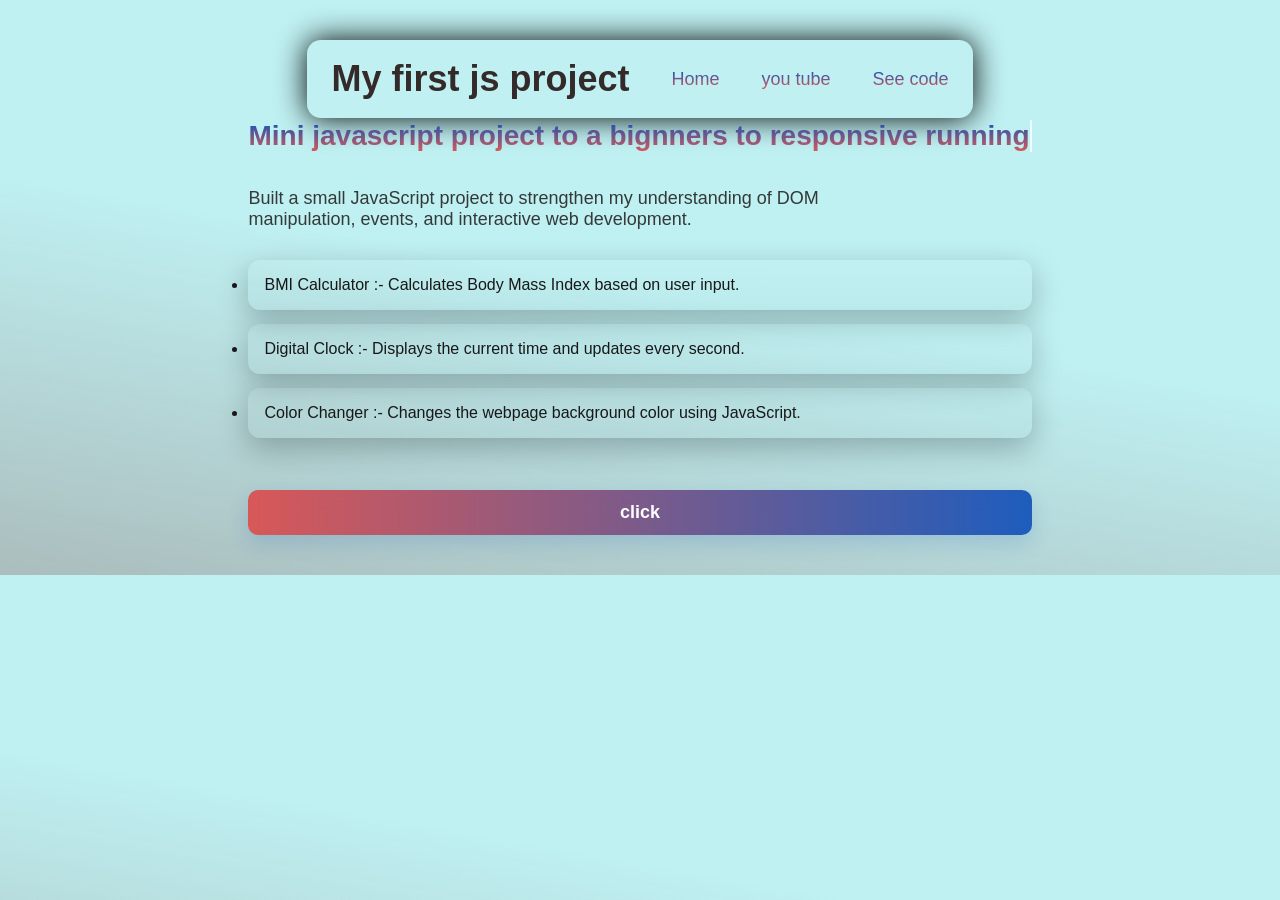
<file: advanced-javascript/project1/index.html>
<!DOCTYPE html>
<html lang="en">
<head>
    <meta charset="UTF-8">
    <meta name="viewport" content="width=device-width, initial-scale=1.0">
    <title>Project1</title>
    <link rel="stylesheet" href="index.css">
</head>

<body>
    <nav>
        <div class="nav">
            <h1>My first js project</h1>
            <li><a href="#">Home</a></li>
            <li><a href="https://youtube.com">you tube</a></li>
            <li><a href="readme.md">See code</a></li>
        </div>
    </nav>

   
   

    <div class="constent">
        <h2 class="cursor typewriter-animation">Mini javascript project to a bignners to responsive running</h2>
<p >Built a small JavaScript project to strengthen my understanding of DOM manipulation, events, and interactive web development.</p>        <div class="list">
            <ul>
                <li>BMI Calculator :- Calculates Body Mass Index based on user input.

                </li>
                <li>Digital Clock :- Displays the current time and updates every second.

                </li>
                <li>Color Changer :- Changes the webpage background color using JavaScript.

                </li>
            </ul>
        </div>
        <button><a href="button.html">click</a></button>
    </div>
</body>
 </html>
</html>
</file>
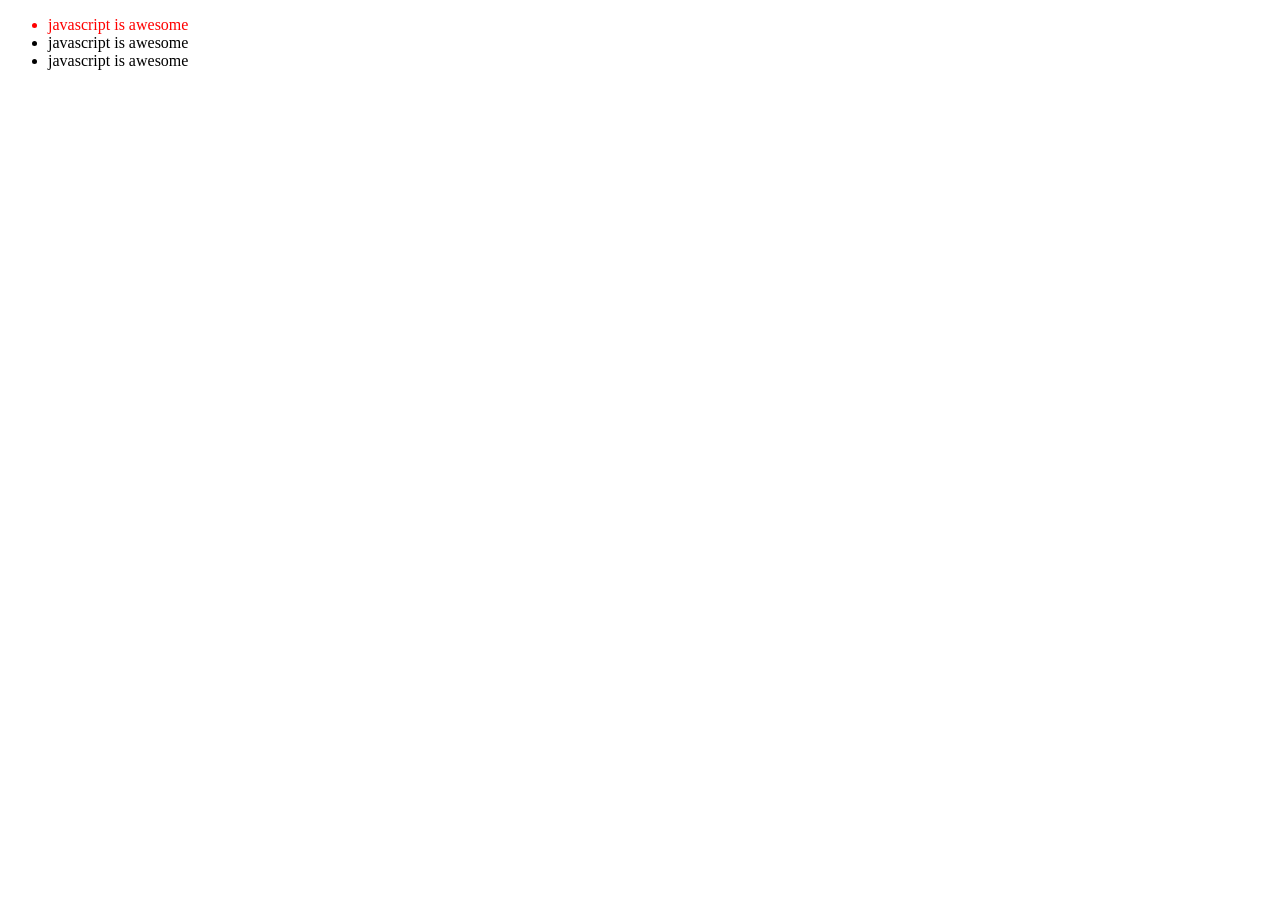
<file: advanced-javascript/dom.html>
<!DOCTYPE html>
<html lang="en">
<head>
    <meta charset="UTF-8">
    <meta name="viewport" content="width=device-width, initial-scale=1.0">
    <title>DOM modules</title>
</head>
<body>
    <div class="list">
        <ul>
            <li>javascript</li>
            <li>javascript</li>
            <li>javascript</li>
        </ul>
    </div>

    <script>
        const list = document.querySelector('.list')
        console.log(list)
        const items = list.querySelectorAll('li')
        // console.log(items.target())
        if (items.length > 0) {
            items.forEach(item => {
                item.textContent = 'javascript is awesome'
                const news = document.querySelector('li:first-child')
                news.style.color = 'red'
            })
        }
        console.log(items)
    </script>
</body>
</html>
</file>
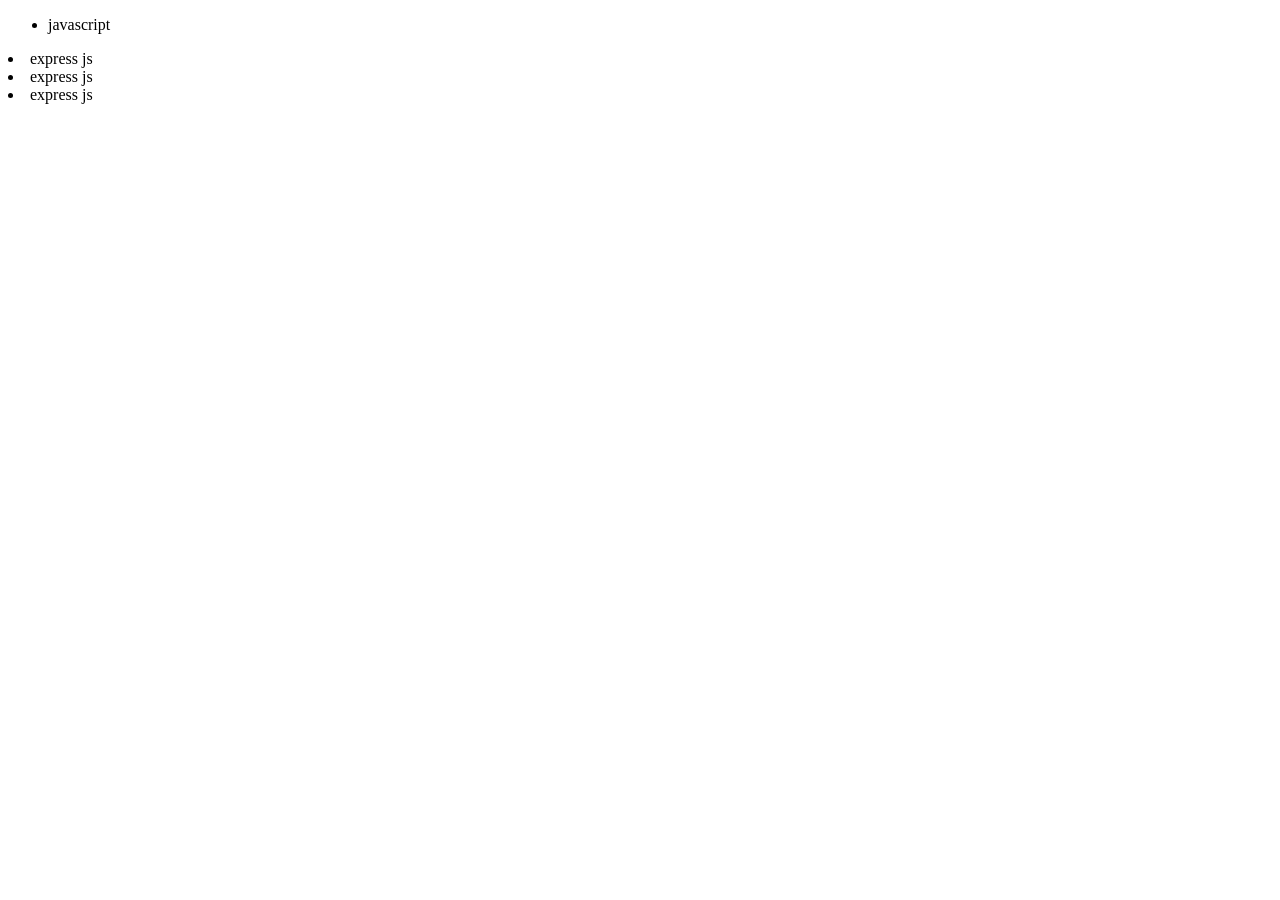
<file: advanced-javascript/dom2.html>
<!DOCTYPE html>
<html lang="en">
<head>
    <meta charset="UTF-8">
    <meta name="viewport" content="width=device-width, initial-scale=1.0">
    <title>createelement</title>
</head>
<body>
    <div class="list">
        <ul>
            <li>javascript</li>
 
        </ul>
    </div>
    <script>
        const list = document.querySelector(".list");
        // const items = list.querySelector("li");
        function createElement(){
            const newelement = document.createElement("li");
            // newelement.textContent = document.querySelector("li").textContent;
            // newelement.appendChild(document.createTextNode("express js"));
            newelement.appendChild(document.createTextNode("express js"));
            list.appendChild(newelement);
            console.log(newelement);
        }
        createElement("node js");
        createElement("angular js");
        createElement("react js");
 
     
    
     </script>
</body>
</html>
</file>
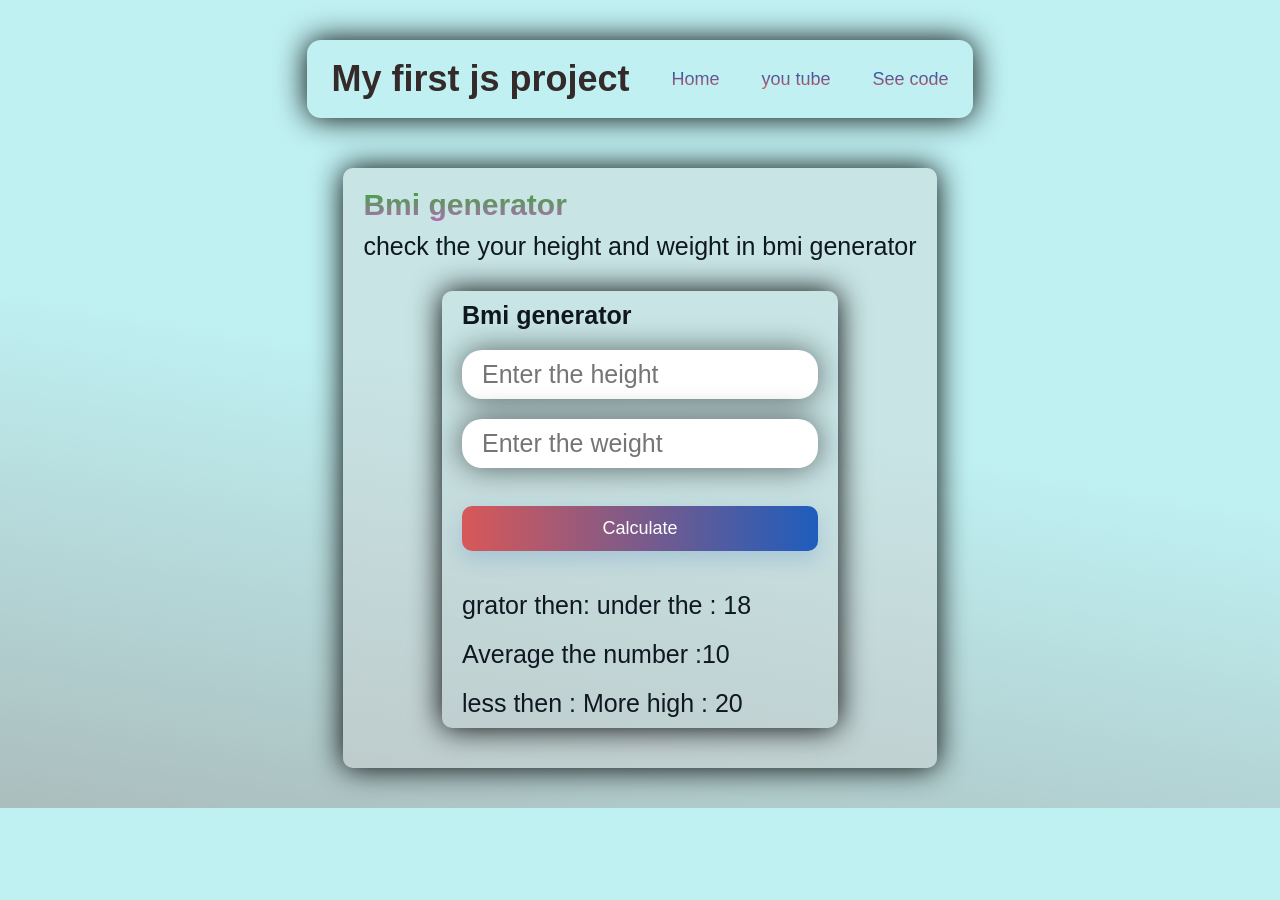
<file: advanced-javascript/project1/bmi.html>
<!DOCTYPE html>
<html lang="en">

<head>
    <meta charset="UTF-8">
    <meta name="viewport" content="width=device-width, initial-scale=1.0">
    <title>Document</title>
    <link rel="stylesheet" href="index.css">
    <style>
        .content {
            display: flex;
            justify-content: center;
            margin-top: 50px;
        }

        .border {
            /* border: 1px solid black; */
            padding: 10px 20px;
            border-radius: 10px;
            background: #d5d1d16b;
            box-shadow: 0px 0px 30px black;

        }

        .head h1 {
            font-size: 30px;
            padding: 10px 0px;
            font-weight: 800;
        }

        .head p {
            font-size: 25px;
        }

        form {
            display: grid;
            justify-content: center;
            /* border: 1px solid gray; */
            width: fit-content;
            margin: 30px auto;
            padding: 10px 20px;
            gap: 20px;
            border-radius: 10px;
            box-shadow: 0px 0px 30px black;
        }

        form label {
            font-size: 25px;
            font-weight: bold;
        }

        form input {
            padding: 10px 20px;
            font-size: 25px;
            outline: none;
            border-radius: 20px;
            border: none;
            box-shadow: 0px 0px 30px rgba(0, 0, 0, 0.558);
        }

        form button:active {
            transform: scale(0.98);
        }
    </style>
</head>

<body>
    <nav>
        <div class="nav">
            <h1>My first js project</h1>
            <li><a href="#">Home</a></li>
            <li><a href="https://youtube.com">you tube</a></li>
            <li><a href="readme.md">See code</a></li>
        </div>
    </nav>
    <div class="content">
        <div class="border">
            <div class="head">
                <h1>Bmi generator</h1>
                <p>check the your height and weight in bmi generator</p>
                <form>
                    <label>Bmi generator</label>
                    <input type="text" id="height" placeholder="Enter the height" required>
                    <input type="text" id="weight" placeholder="Enter the weight" required>
                    <button class="btn">Calculate</button>
                    <span class="result"></span>
                    <p>grator then: <span first>under the : 18</span></p>
                    <p>Average the number :10</p>
                    <p>less then : <span class="last">More high : 20</span></p>
                </form>
            </div>
        </div>
    </div>



    <script>
        const form = document.querySelector("form")
        const btn = document.querySelector(".btn")


        form.addEventListener("submit", (e) => {
            e.preventDefault();
            const height = parseInt(document.querySelector("#height").value)
            const weight = parseInt(document.querySelector("#weight").value)
            const result = document.querySelector(".result")
            if (isNaN(height) || height < 0 || height === '') {
                result.innerHTML = `please give a valid height in a number ${height}`;
            } else if (isNaN(weight) || weight < 0 || weight === '') {
                result.innerHTML = `please give a valid weight in a number ${weight}`;
            } else {
                const bmi = (weight / ((height * height) / 10000)).toFixed(2);
                result.innerHTML = `<span>${bmi} </span>`
            }

        })
    </script>
</body>

</html>
</file>
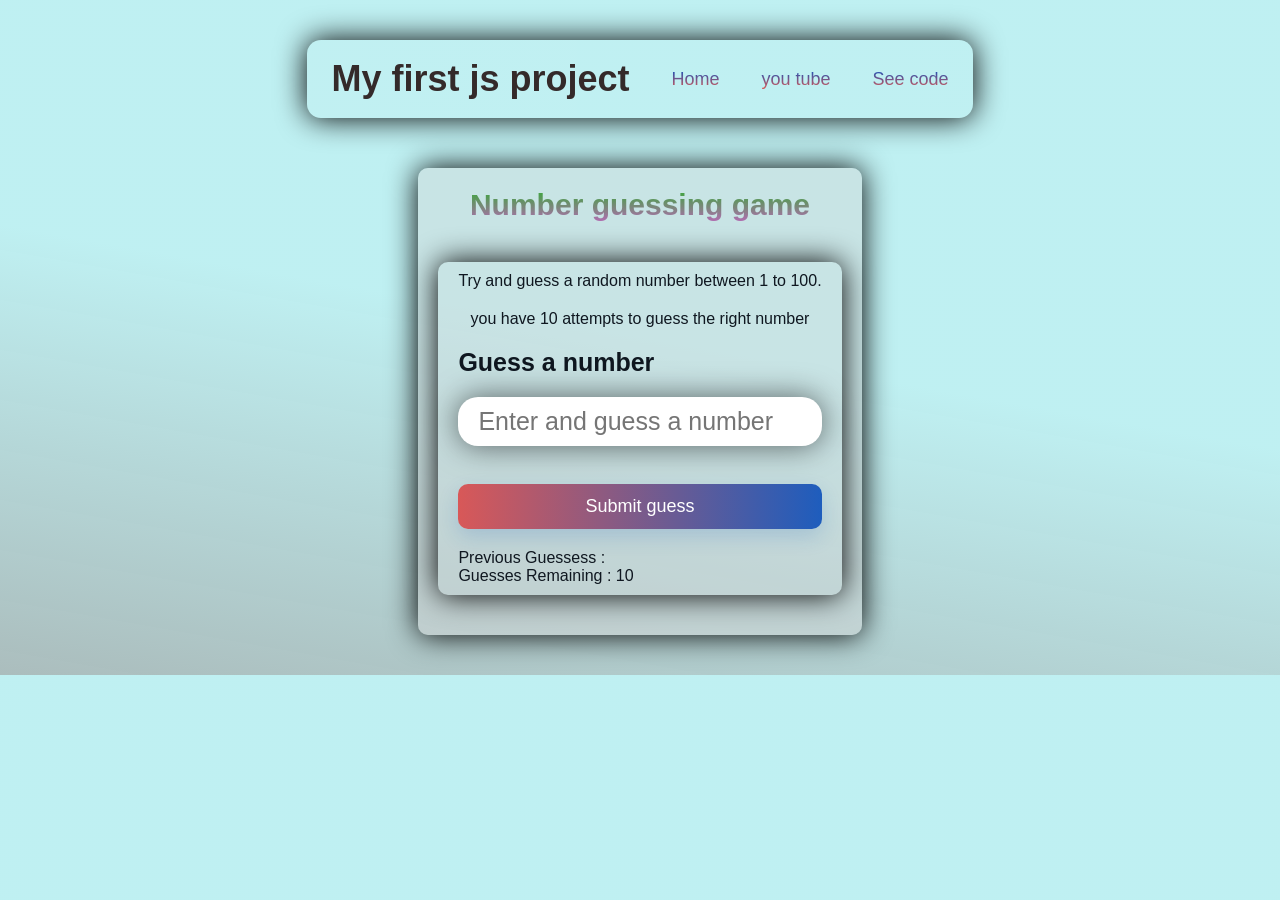
<file: advanced-javascript/project1/game.html>
<!DOCTYPE html>
<html lang="en">

<head>
    <meta charset="UTF-8">
    <meta name="viewport" content="width=device-width, initial-scale=1.0">
    <title>Document</title>
    <link rel="stylesheet" href="index.css">

    <style>
        .content {
            display: flex;
            justify-content: center;
            margin-top: 50px;
        }

        .border {
            /* border: 1px solid black; */
            padding: 10px 20px;
            border-radius: 10px;
            background: #d5d1d16b;
            box-shadow: 0px 0px 30px black;

        }

        .head h1 {
            font-size: 30px;
            padding: 10px 0px;
            font-weight: 800;
            text-align: center;
            display: flex;
            justify-content: center;
        }


        form {
            display: grid;
            justify-content: center;
            /* border: 1px solid gray; */
            width: fit-content;
            margin: 30px auto;
            padding: 10px 20px;
            gap: 20px;
            border-radius: 10px;
            box-shadow: 0px 0px 30px black;
        }

        form label {
            font-size: 25px;
            font-weight: bold;
        }

        form input {
            padding: 10px 20px;
            font-size: 25px;
            outline: none;
            border-radius: 20px;
            border: none;
            box-shadow: 0px 0px 30px rgba(0, 0, 0, 0.558);
        }

        form button:active {
            transform: scale(0.98);
        }
        form p{
            margin: auto;
        }
    </style>
</head>

<body>
    <nav>
        <div class="nav">
            <h1>My first js project</h1>
            <li><a href="#">Home</a></li>
            <li><a href="https://youtube.com">you tube</a></li>
            <li><a href="readme.md">See code</a></li>
        </div>
    </nav>
        <div class="content">
            <div class="border">
                <div class="head">
                    <h1>Number guessing game</h1>
                    <form>
                        <p>Try and guess a random number between 1 to 100.</p>
                        <p>you have 10 attempts to guess the right number</p>
                        <label>Guess a number</label>
                        <input type="text" placeholder="Enter and guess a number" id="guess" required>
                        <button class="btn">Submit guess</button>
                        <div class="restult"> 
                        <p>Previous Guessess : <span class="prev"></span></p>
                        <p>Guesses Remaining : <span class="remining">10</span></p>
                        <p class="loworhi"></p>
                        </div>
                    </form>
                </div>
            </div>
        </div>


        <script>
            const form = document.querySelector("form")
            const userinput = document.querySelector("#guess")
            const btn = document.querySelector(".btn")
            const prev = document.querySelector(".prev")
            const remaing = document.querySelector(".remining")
            const loworhi = document.querySelector(".loworhi")
            const result = document.querySelector(".restult")
            const randomnumber = Math.floor(Math.random() * 100 + 1);
            console.log(randomnumber)

            let arr = []
            let game = true
            let attempt = 1;

            if(game){
                btn.addEventListener("click", (e)=>{
                    e.preventDefault();
                    const guess = parseInt(userinput.value)
                    console.log(guess);
                    Display(guess)
                })
            }
            function Display (guess) {
                if(isNaN(guess)){
                    alert("please enter the valid number is NAN")
                
                }else if(guess < 1){
                    alert("please enter the valid number yoy enter less then 1")
                }else if(guess > 100){
                    alert("please enter the valid number is not more then 100 ")
                }else {
                    arr.push(guess)
                    if(attempt > 10){
                        DisplayMessage(guess);
                        DisplayMessage(`Game over. Random number was ${randomnumber}`)
                        endgame();
                    }else{
                        Displayguess(guess);
                        DisplayCheck(guess)
                    }
                }

            }
            function DisplayCheck (guess) {
                if(guess === randomnumber){
                   DisplayMessage("Congraluation! you guessed corret number.")
                   endgame();
                }
                else if(guess > randomnumber){
                    DisplayMessage("Hey! you enter the grater then 100")
                }
                else if(guess < randomnumber){
                    DisplayMessage("Hey! you enter the less then 100")
                }
            }
            function Displayguess (guess){
                userinput.value = '';
                prev.innerHTML += `${guess},`;
                attempt++;
                remaing.innerHTML = `${10 - attempt}`
            }
            function DisplayMessage (message) {
                loworhi.innerHTML = `<span>${message}</span>`
            }
            function endgame () {
                userinput.value = ''
                userinput.setAttribute("disabled", '')
                const p = document.createElement("button")
                p.innerHTML = `<h2 id = "newgame">Start new game </h2>`
                p.style.color = "white"
                result.appendChild(p)
                game = false
                restartgame()
            }
            function restartgame () {

            }
         </script>
</body>

</html>
</file>
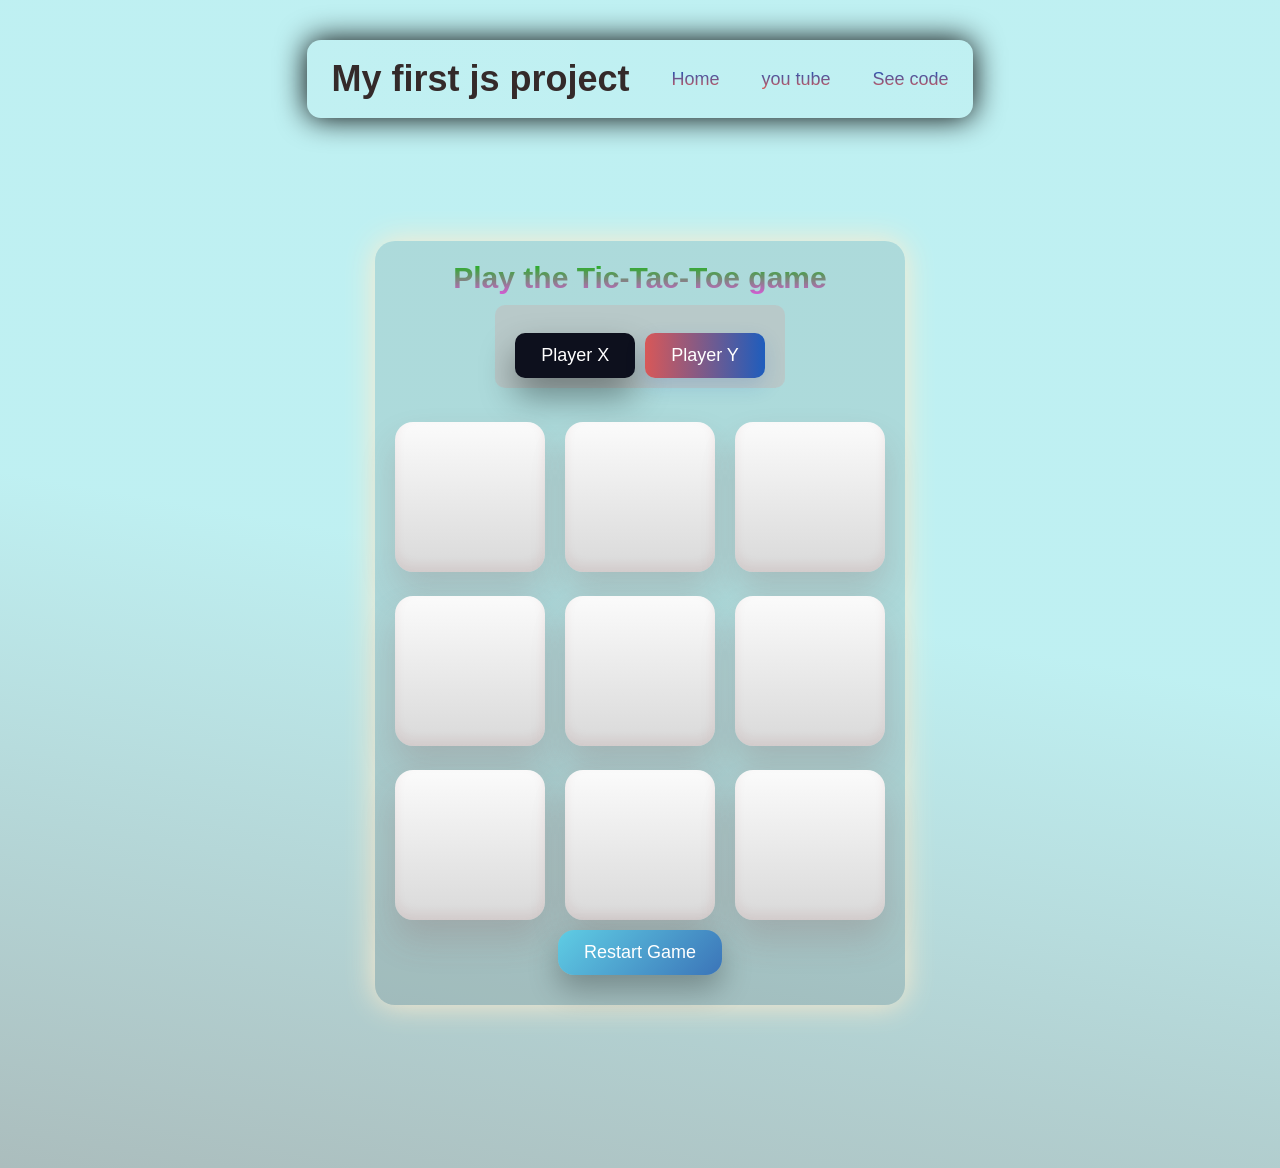
<file: advanced-javascript/project1/tic-tac-toe.html>
<!DOCTYPE html>
<html lang="en">
<head>
    <meta charset="UTF-8">
    <meta name="viewport" content="width=device-width, initial-scale=1.0">
    <title>tic-tac-toe game</title>
    <link rel="stylesheet" href="index.css">
    <style>
        section{
            background: #00000018;
            display: grid;
            width: fit-content;
            margin: 10% auto;
            padding: 20px 20px;
            border-radius: 20px;
            box-shadow: 0px 0px 30px blanchedalmond;
        }
        .head{
            display: flex;
            justify-content: center;
        }
        .player {
         display: flex;
             justify-content: center;
             align-items: center;
             text-align: center;
            gap: 10px;
            background: #c0bdbd97;
            width: fit-content;
            margin: 10px auto;
            padding: 10px 20px;
            border-radius: 10px;
        }
        .player .playerx 
        .player .playery{
            padding: 10px 18px;
            font-size: 22px;
            background: linear-gradient(135deg, #4f8ea2, #87c1f4);
            color: #fff;
            cursor: pointer;
            box-shadow: 0 18px 35px rgba(0,0,0,0.24);
            border: none;
            border-radius: 16px;
            transition: transform 0.25s ease, background 0.25s ease;
            transform-style: preserve-3d;
        }
         .player .playerx:hover,
        .player .playery:hover{
            background: #4e8ea3;
            color: #fff;
            transform: translateZ(10px) scale(0.98);
        }
        .player .active {
            background: #0d101d;
            box-shadow: 0 18px 35px rgba(0,0,0,0.4);
        }
        .restart {
            display: inline-block;
            /* margin-top: 28px; */
            margin: 10px auto;
            padding: 12px 26px;
            font-size: 18px;
            background: linear-gradient(135deg, #5fcde4, #3b74b8);
            color: #fff;
            border: none;
            border-radius: 16px;
            cursor: pointer;
            box-shadow: 0 14px 30px rgba(0,0,0,0.28);
            transition: transform 0.25s ease, background 0.25s ease;
            transform-style: preserve-3d;
             
        }
        .restart:hover {
            background: linear-gradient(135deg, #3c93c6, #245e93);
            transform: translateY(-2px);
        }

         .box{
            display: flex;
            justify-content: center;
            align-items: center;
            gap: 20px;
            margin-top: 24px;
            transform: translateZ(40px);
        }
        .box .boxes{
            display: inline-flex;
            justify-content: center;
            align-items: center;
            background: linear-gradient(180deg, #fbfbfb, #d9d9d9);
            font-size: 72px;
            height: 150px;
            width: 150px;
            border-radius: 18px;
            color: #111;
            box-shadow: inset 0 -6px 12px rgba(130, 22, 22, 0.08), 0 20px 35px rgba(135, 59, 59, 0.18);
            transition: transform 0.25s ease, box-shadow 0.25s ease, background 0.25s ease;
            transform-style: preserve-3d;
            cursor: pointer;
        }

         .box .boxes:hover {
            transform: translateY(-10px) rotateX(10deg) rotateY(-10deg);
            box-shadow: 0 28px 45px rgba(0,0,0,0.32);
        }
        .box .boxes.filled {
            transform: translateY(-4px) rotateX(4deg);
        }
         .box .boxes.win {
            animation: winGlow 0.8s ease-in-out infinite alternate;
            background: linear-gradient(135deg, #ffe77a, #ff7f50);
            color: #0f1015;
            box-shadow: 0 0 32px rgba(255,151,62,0.65), 0 20px 40px rgba(0,0,0,0.25);
            transform: translateY(-12px) rotateX(8deg) rotateY(8deg);
        }
           @keyframes winGlow {
            from { box-shadow: 0 0 28px rgba(255,151,62,0.45), 0 20px 40px rgba(0,0,0,0.25); }
            to { box-shadow: 0 0 48px rgba(255,255,255,0.9), 0 26px 50px rgba(0,0,0,0.28); }
        }
    </style>
</head>
<body>
     <nav>
        <div class="nav">
            <h1>My first js project</h1>
            <li><a href="#">Home</a></li>
            <li><a href="https://youtube.com">you tube</a></li>
            <li><a href="readme.md">See code</a></li>
        </div>
    </nav>
        <section>
            <div class="head">
                <h1>Play the Tic-Tac-Toe game </h1>
            </div>
            <div class="player">
                <button class="playerx active">Player X</button>
                <button class="playery">Player Y</button>
            </div>

             
             <div class="box">
                <span class="boxes"></span>
                <span class="boxes"></span>
                <span class="boxes"></span>
             </div>
             <div class="box">
                <span class="boxes"></span>
                <span class="boxes"></span>
                <span class="boxes"></span>
             </div>
             <div class="box">
                <span class="boxes"></span>
                <span class="boxes"></span>
                <span class="boxes"></span>
             </div>

             <button class="restart">Restart Game</button>
        </section>


          <script>
        const boxes = document.querySelectorAll(".boxes");
        const playerx = document.querySelector(".playerx");
        let playery = document.querySelector(".playery");

        let currentPlayer = "X";
        let gameActive = true;
        let board = ["", "", "", "", "", "", "", "", ""];
        let winningConditions = [
            [0, 1, 2],
            [3, 4, 5],
            [6, 7, 8],
            [0, 3, 6],
            [1, 4, 7],
            [2, 5, 8],
            [0, 4, 8],
            [2, 4, 6]
        ]; 
        const restartButton = document.querySelector(".restart");
        let activeAudioNodes = [];

        restartButton.addEventListener("click", resetGame);

        boxes.forEach((box, index) => {
            box.addEventListener("click", () => {
                if (gameActive && board[index] === "") {
                    board[index] = currentPlayer;
                    box.textContent = currentPlayer;
                    box.classList.add("filled");
                    if (checkWin()) {
                        return;
                    }
                    switchPlayer();
                }
            });
        });

        function switchPlayer() {
            currentPlayer = currentPlayer === "X" ? "Y" : "X";
            playerx.classList.toggle("active");
            playery.classList.toggle("active");
        }

        function checkWin() {
            for (let condition of winningConditions) {
                const [a, b, c] = condition;
                if (board[a] && board[a] === board[b] && board[a] === board[c]) {
                    gameActive = false;
                    highlightWin(condition);
                    playWinMusic();
                    alert(`Player ${currentPlayer} wins!`);
                    showRestartButton();
                    return true;
                }
            }
            if (!board.includes("")) {
                gameActive = false;
                playWinMusic(true);
                alert("It's a draw!");
                showRestartButton();
                return true;
            }
            return false;
        }

        function highlightWin(condition) {
            condition.forEach(index => boxes[index].classList.add("win"));
        }

        function showRestartButton() {
            restartButton.hidden = false;
        }

        function hideRestartButton() {
            restartButton.hidden = true;
        }

        function resetGame() {
            stopWinMusic();
            board = ["", "", "", "", "", "", "", "", ""];
            boxes.forEach(box => {
                box.textContent = "";
                box.classList.remove("filled", "win");
            });
            currentPlayer = "X";
            gameActive = true;
            playerx.classList.add("active");
            playery.classList.remove("active");
            hideRestartButton();
        }

        function playWinMusic(isDraw = false) {
            if (!window.AudioContext && !window.webkitAudioContext) return;
            const AudioCtx = window.AudioContext || window.webkitAudioContext;
            const audioCtx = new AudioCtx();
            const notes = isDraw ? [440, 392, 349, 330] : [523.25, 659.25, 783.99, 987.77];
            const now = audioCtx.currentTime;
            notes.forEach((freq, index) => {
                const oscillator = audioCtx.createOscillator();
                const gain = audioCtx.createGain();
                oscillator.type = 'triangle';
                oscillator.frequency.value = freq;
                gain.gain.setValueAtTime(0, now + index * 0.25);
                gain.gain.linearRampToValueAtTime(0.18, now + index * 0.25 + 0.04);
                gain.gain.linearRampToValueAtTime(0, now + (index + 1) * 0.25);
                oscillator.connect(gain).connect(audioCtx.destination);
                oscillator.start(now + index * 0.25);
                oscillator.stop(now + (index + 1) * 0.25);
                activeAudioNodes.push({oscillator, gain, audioCtx});
            });
            setTimeout(() => audioCtx.close(), notes.length * 300);
        }

        function stopWinMusic() {
            activeAudioNodes.forEach(({oscillator, gain, audioCtx}) => {
                try {
                    gain.gain.cancelScheduledValues(audioCtx.currentTime);
                    gain.gain.setValueAtTime(0, audioCtx.currentTime);
                    oscillator.stop();
                } catch (e) {
                    // ignore already stopped nodes
                }
            });
            activeAudioNodes = [];
        }
    </script>
</body>
</html>
</file>
<file: advanced-javascript/project1/index.css>
* {
    margin: 0;
    padding: 0;
    box-sizing: border-box;
    font-family: 'Trebuchet MS', 'Lucida Sans Unicode', 'Lucida Grande', 'Lucida Sans', Arial, sans-serif;
}

body {
    background: linear-gradient(190deg, rgba(148, 230, 233, 0.601)50%, rgba(106, 138, 138, 0.563)100%);
    color: aliceblue;
    font-family: 'Times New Roman', Times, serif;
}

nav {
    background: linear-gradient(90deg, rgba(56, 78, 56, 0.374), rgba(237, 177, 177, 0.297));
    padding: 10px 20px;
    box-shadow: 0px 0px 30px black;
    border-radius: 10px;
    margin: 80px 0%;
    width: fit-content;

}
h1{
    display: flex;
    font-size: 30px;
    background: -webkit-linear-gradient(90deg, rgb(216, 89, 216), rgb(14, 189, 14));
    background-clip: text; 
    -webkit-text-fill-color: transparent;
}
.nav {
     display: flex;  
   justify-content: space-between;  
    align-items: center;
    font-size: 25px;
    list-style: none;
}
 
 
.nav li a{
   background: -webkit-linear-gradient(90deg, rgb(216, 90, 86), rgb(14, 81, 189));
    background-clip: text; 
    -webkit-text-fill-color: transparent;
    text-decoration: none;
    position: relative;
}
.nav a::after{
    content: "";
    height: 3px ;
    width: 0%;
    background: #000;
    position: absolute;
    left: 0px;
    bottom: -5px;
   transition-duration: 0.98s;
}
.nav a:hover::after{
    width: 100%;
    transform:  scaleX(1.9s);
}
.constent{
    display: grid;
    justify-content: center;
    gap: 20px;
}
h2{
    font-size: 30px;
    font-weight: 700px;
      background: -webkit-linear-gradient(90deg, rgb(216, 90, 86), rgb(14, 81, 189));
    background-clip: text; 
    -webkit-text-fill-color: transparent;
}
 .cursor{
    position: relative;
    /* width: 24em; */
    margin: 0 auto;
    border-right: 2px solid rgba(255,255,255,.75);
    font-size: 30px;
    text-align: center;
    white-space: nowrap;
    overflow: hidden;
    transform: translateY(-50%);    
}
/* Animation */
.typewriter-animation {
  animation: 
    typewriter 5s steps(20) 1s infinite normal both, 
    blinkingCursor 500ms steps(20) 1s infinite;
}
@keyframes typewriter {
  from { width: 0; }
  to { width: 100%; }
}
@keyframes blinkingCursor{
  from { border-right-color: rgba(255,255,255,.75); }
  to { border-right-color: transparent; }
}
.constent p{
font-size: 25px;
color: #000;

}
ul li {
    margin-top: 10px;
    color: rgb(63, 62, 60);
    /* font-size: 25px; */
}
.first{
    display: flex;
    justify-content: center;
    font-size: 30px;
    font-weight: 800;
    background: #dbd1d1;
    width: fit-content;
    padding: 10px 20px;
    margin: auto;
    border-radius: 10px;
     box-shadow: 0px 0px 30px black;
}
.first .a{
    text-decoration: none;
    list-style: none;
    color: azure;
    
}
.first1{
    display: flex;
    justify-content: center;
    font-size: 30px;
    font-weight: 800;
    background: #dbd1d1;
    width: fit-content;
    padding: 10px 20px;
    margin:30px auto;
    border-radius: 10px;
     box-shadow: 0px 0px 30px black;
}
.first1 .a{
    text-decoration: none;
    list-style: none;
    color: azure;
    
}
  button {
        display: block;
        width: calc(100% - 32px);
        margin: 14px auto;
        padding: 14px 18px;
        border-radius: 12px;
        border: none;
        background: linear-gradient(90deg,#d85858,#1e5dbd);
        color: #fff;
        font-size: 18px;
        box-shadow: 0 8px 20px rgba(30,93,189,0.18);
    }
      button a {
        color: #fff;
        display: block;
        width: 100%;
        text-align: center;
        text-decoration: none;
        font-weight: 600;
    }



/* Mobile-first overrides (target small screens) */
@media (max-width: 700px) {
    :root {
        --app-padding: 16px;
        --card-bg: #ffffff;
        --muted: #333333;
    }

    body {
        padding-top: env(safe-area-inset-top);
        padding-left: calc(env(safe-area-inset-left) + var(--app-padding));
        padding-right: calc(env(safe-area-inset-right) + var(--app-padding));
        /* background: linear-gradient(180deg, rgba(148,230,233,0.6) 0%, rgba(25,49,49,0.56) 100%); */
        color: var(--muted);
        font-family: system-ui, -apple-system, 'Segoe UI', Roboto, 'Helvetica Neue', Arial;
    }

 
    nav {
        margin: 16px 0;
        width: auto;
        padding: 12px;
        box-shadow: 0 8px 24px rgba(0,0,0,0.08);
        border-radius: 12px;
    }
     
  
    .nav {
        flex-direction: column;
        gap: 8px;
        align-items: flex-start;
        font-size: 18px;
    }

    .nav h1 {
        font-size: 20px;
        margin-bottom: 6px;
        background: none;
        -webkit-text-fill-color: initial;
        color: #111;
    }

    .nav li {
        display: block;
        margin: 6px 0;
    }

    .constent {
        padding: 0 4px 20px 4px;
        gap: 12px;
        max-width: 720px;
        margin: 0 auto;
    }

     h2 {
        font-size: 20px;
        text-align: left;
    }

    .cursor {
        font-size: 20px;
        text-align: left;
        border-right-width: 2px;
        transform: none;
    }

    .constent p {
        font-size: 15px;
        color: #222;
        /* line-height: 1.4; */
    }

    .list ul {
        padding-left: 14px;
    }

    .list li {
        /* background: var(--card-bg); */
        color: #222;
        padding: 12px;
        border-radius: 10px;
        margin: 8px 0;
        box-shadow: 0 6px 18px rgba(0,0,0,0.06);
        font-size: 15px;
    }

    button {
        display: block;
        width: calc(100% - 32px);
        margin: 14px auto;
        padding: 14px 18px;
        border-radius: 12px;
        border: none;
        background: linear-gradient(90deg,#d85858,#1e5dbd);
        color: #fff;
        font-size: 18px;
        box-shadow: 0 8px 20px rgba(30,93,189,0.18);
    }

    button a {
        color: #fff;
        display: block;
        width: 100%;
        text-align: center;
        text-decoration: none;
        font-weight: 600;
    }
}

/* Larger screens: keep some of the original desktop styling */
@media (min-width: 701px) {
    .constent p { font-size: 20px; }
    h2 { font-size: 30px; }
}

/* Desktop-focused layout and polish */
@media (min-width: 900px) {
    :root {
        --container-width: 1100px;
        --gap-lg: 32px;
    }

    body {
        padding: 40px 24px;
        /* background: linear-gradient(135deg, rgba(240,248,255,0.9) 0%, rgba(22,40,45,0.95) 100%); */
        color: #0f1720;
        /* -webkit-font-smoothing: antialiased; */
    }

    /* center content area */
    /* .constent {
        max-width: var(--container-width);
        margin: 36px auto;
        display: grid;
        grid-template-columns: 1fr 360px;
        gap: var(--gap-lg);
        align-items: start;
        padding: 28px;
        background: linear-gradient(180deg, rgba(255,255,255,0.02), rgba(255,255,255,0.01));
        border-radius: 16px;
        box-shadow: 0 20px 60px rgba(2,6,23,0.4);
    } */

    nav {
        max-width: var(--container-width);
        margin: 0 auto 18px auto;
        padding: 18px 24px;
        border-radius: 14px;
        background: linear-gradient(90deg, rgba(255,255,255,0.03), rgba(255,255,255,0.01));
    }

    .nav {
        flex-direction: row;
        gap: 24px;
        align-items: center;
    }

    .nav h1 {
        font-size: 36px;
        margin: 0;
        color: #342a2a;
        -webkit-text-fill-color: initial;
        background: none;
    }

    .nav li {
        display: inline-block;
        margin-left: 18px;
        font-size: 18px;
    }

    h2 {
        font-size: 36px;
        text-align: left;
        color: #ffffff;
    }

    .cursor { font-size: 28px; }

    .constent p {
        font-size: 18px;
        color: #343939;
        max-width: 68ch;
    }

    /* Right column list/card stack */
    .list {
        align-self: start;
    }

    .list ul { padding: 0; }

    .list li {
        background: linear-gradient(180deg,#ffffff06,#00000005);
        color: #181818;
        padding: 16px;
        border-radius: 12px;
        margin-bottom: 14px;
        box-shadow: 0 10px 30px rgba(0,0,0,0.25);
        font-size: 16px;
    }

    button {
        width: auto;
        padding: 12px 26px;
        margin: 18px 0 0 0;
        border-radius: 10px;
        font-size: 18px;
    }

    /* button:hover { transform: translateY(-2px); box-shadow: 0 18px 40px rgba(30,93,189,0.22); } */
}
</file>
